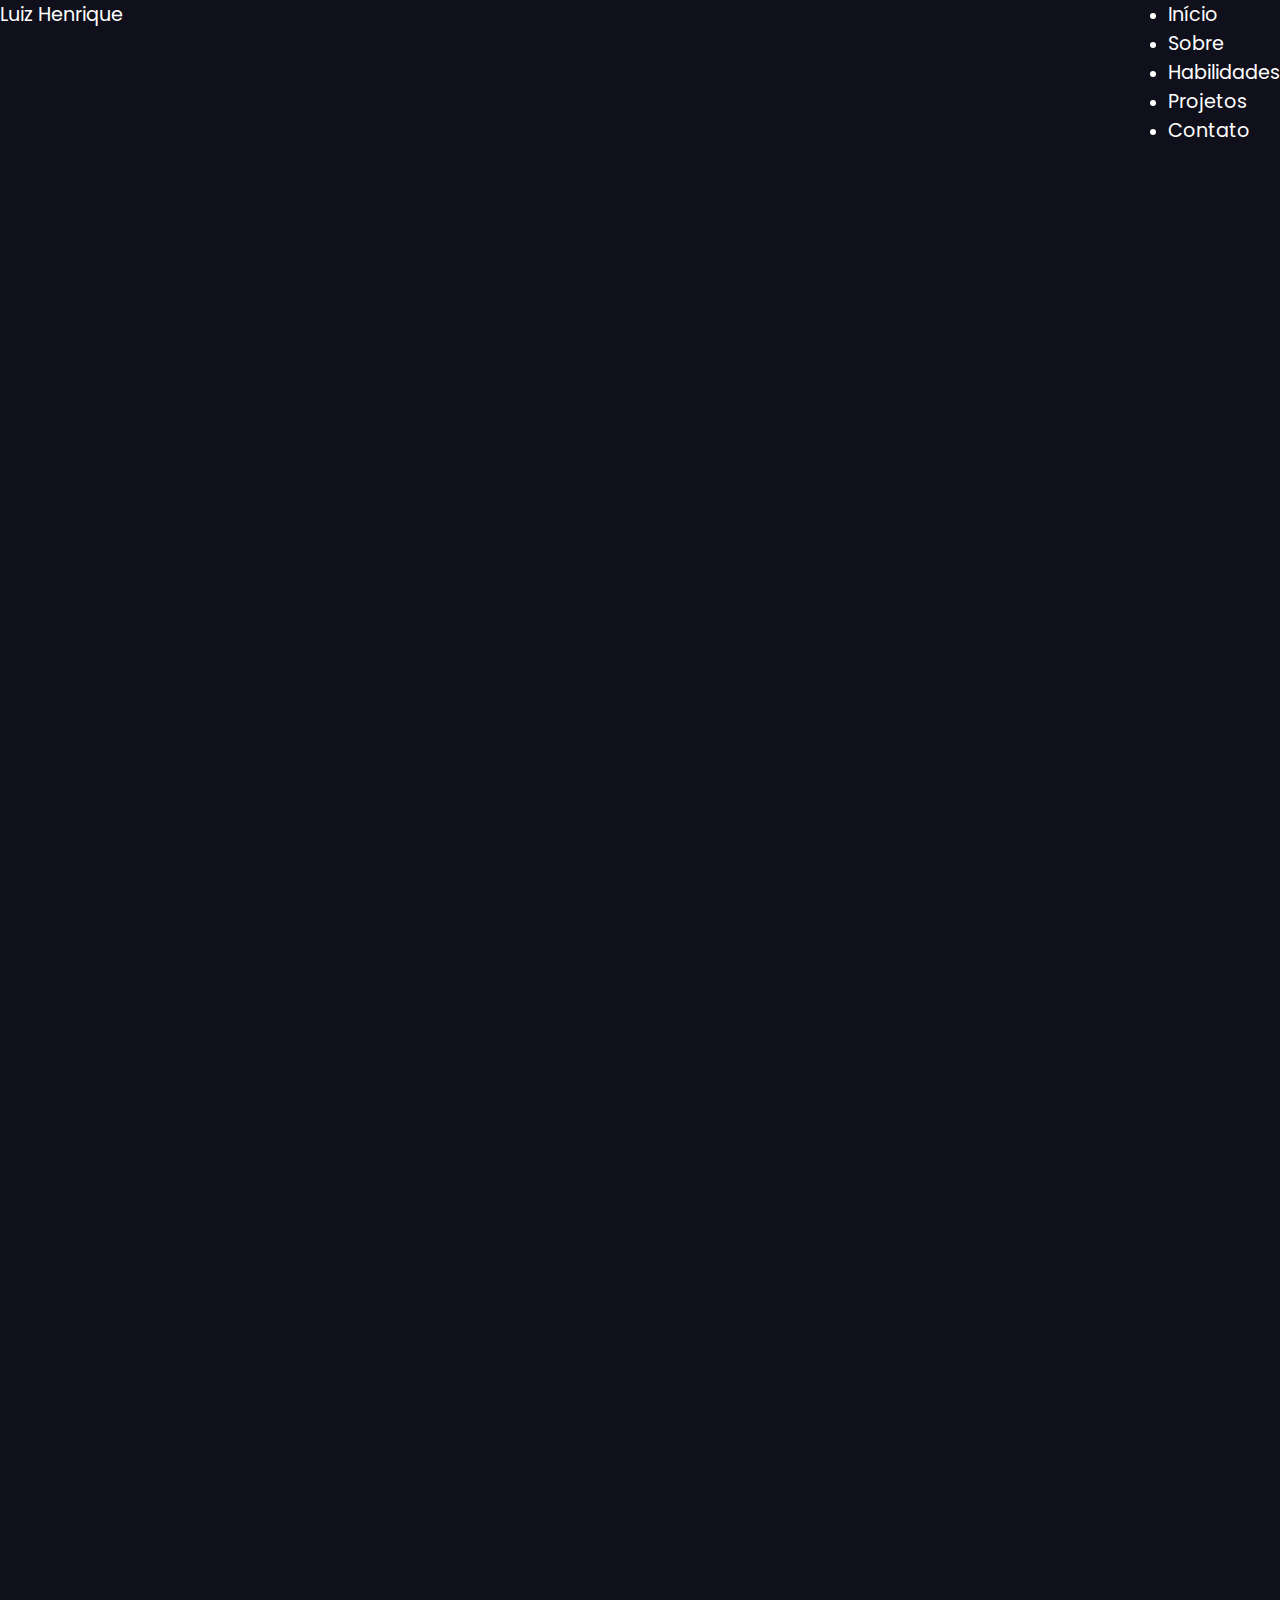
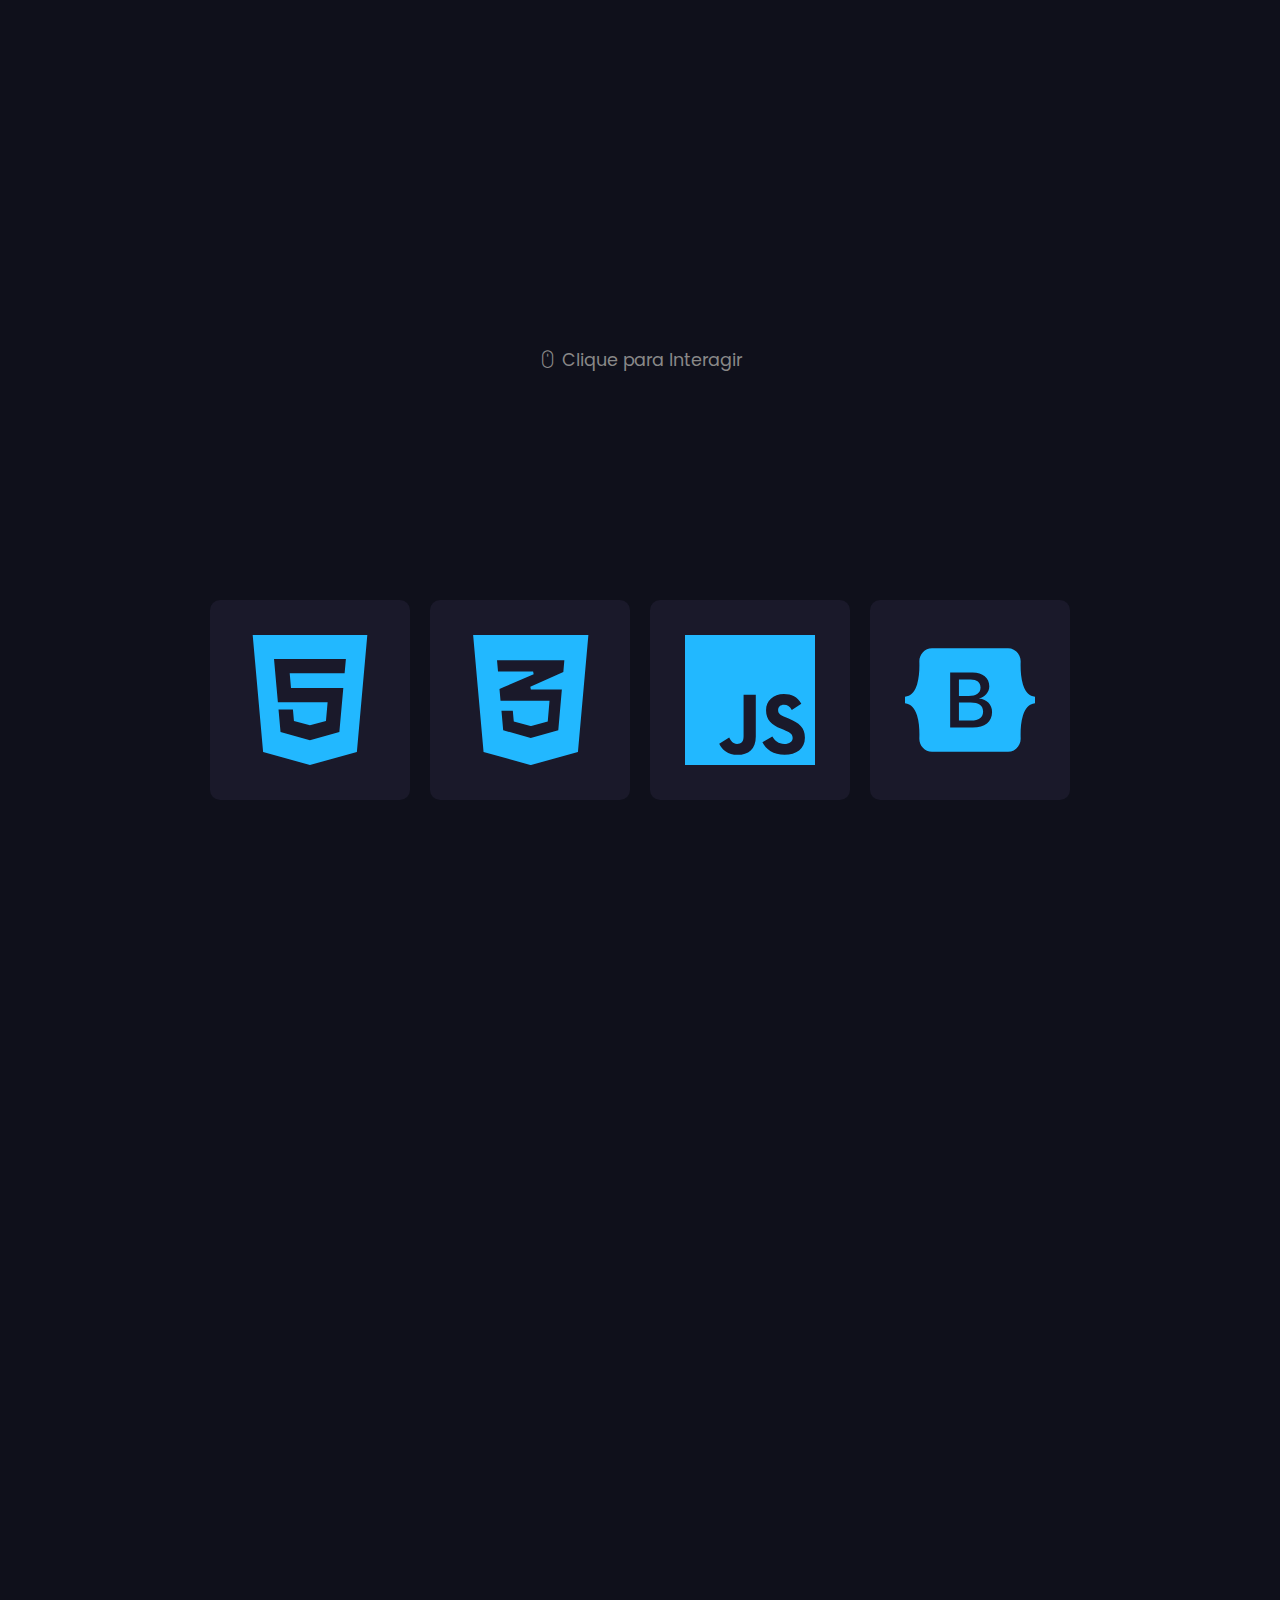
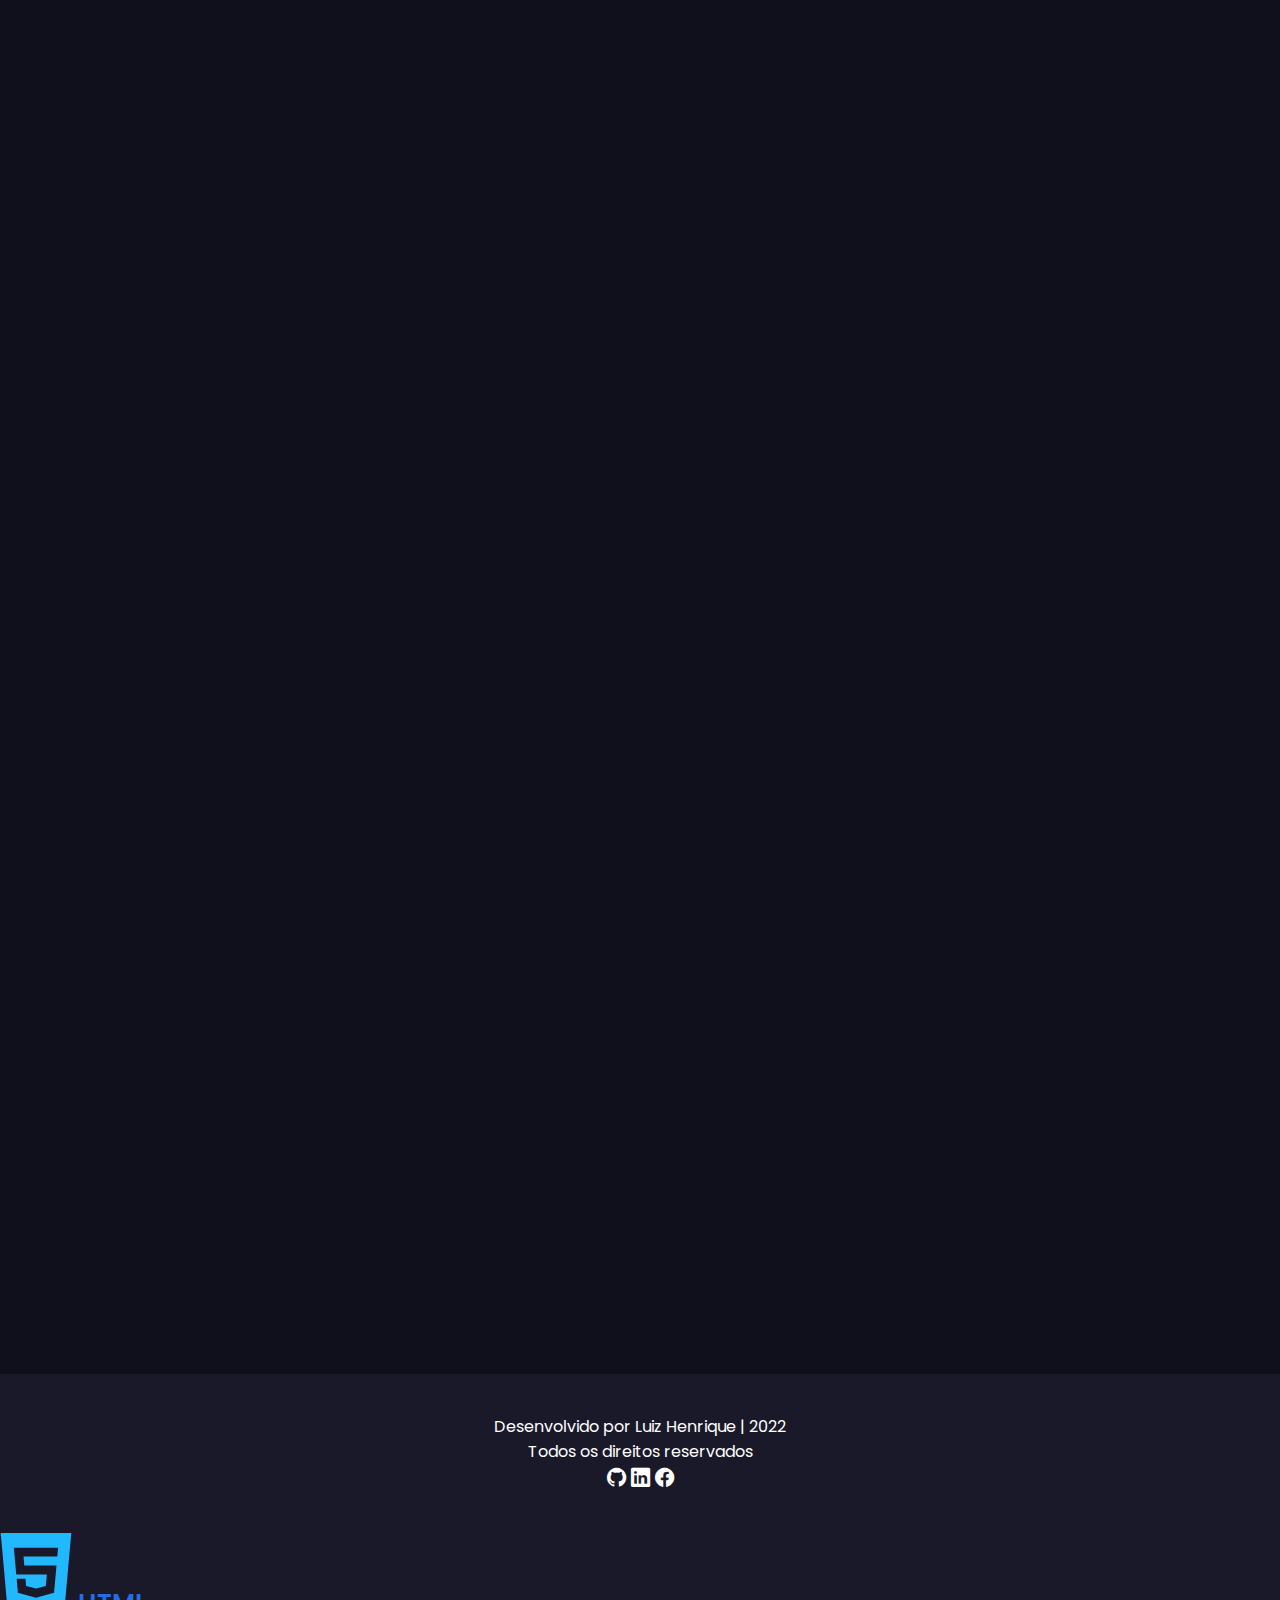
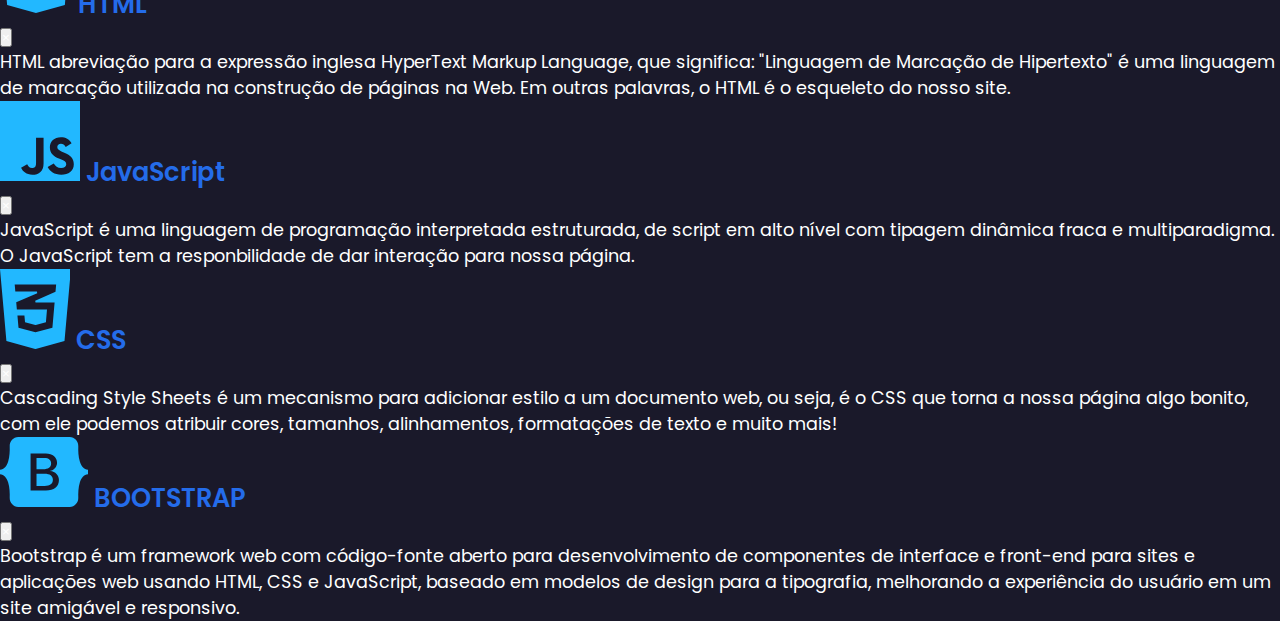
<file: index.html>
<!DOCTYPE html>
<html lang="pt-br">
<head>

    <!-- METATAGS -->
    <meta charset="UTF-8">
    <meta http-equiv="X-UA-Compatible" content="IE=edge">
    <meta name="viewport" content="width=device-width, initial-scale=1.0">

    <!-- FONTES -->
    <link rel="preconnect" href="https://fonts.googleapis.com">
    <link rel="preconnect" href="https://fonts.gstatic.com" crossorigin>
    <link href="https://fonts.googleapis.com/css2?family=Poppins:wght@300;600;700;900&display=swap" rel="stylesheet">
    
    <!-- BOOTSTRAP -->
    <link rel="stylesheet" href="https://stackpath.bootstrapcdn.com/bootstrap/4.1.3/css/bootstrap.min.css" integrity="sha384-MCw98/SFnGE8fJT3GXwEOngsV7Zt27NXFoaoApmYm81iuXoPkFOJwJ8ERdknLPMO" crossorigin="anonymous">

    <!-- BOOTSTRAP ICON -->
    <link rel="stylesheet" href="https://cdn.jsdelivr.net/npm/bootstrap-icons@1.7.1/font/bootstrap-icons.css">

    <!-- STYLE -->
    <link rel="stylesheet" href="style/style.css">



    <title>Luiz Henrique</title>
</head>
<body>
    <header class="home">
        <nav class="navbar">

            <div class="logo-header">
                <a href="#" class="navbar-brand">Luiz Henrique</a>
            </div>

            <div class="menu-toggle">
                <div class="one"></div>
                <div class="two"></div>
                <div class="three"></div>
            </div>

            <ul class="nav">
                <li class="nav-item">
                    <i class="bi bi-house"></i>
                    <a href="#home" class="nav-link">Início
                    </a>
                </li>
                <li class="nav-item">
                    <i class="bi bi-person"></i>
                    <a href="#about" class="nav-link">Sobre
                    </a>
                </li>
                <li class="nav-item">
                    <i class="bi bi-journal-text"></i>
                    <a href="#skills" class="nav-link">Habilidades
                    </a>
                </li>
                <li class="nav-item">
                    <i class="bi bi-layout-text-window"></i>
                    <a href="#projects" class="nav-link">Projetos
                    </a>
                </li>
                <li class="nav-item">
                    <i class="bi bi-telephone"></i>
                    <a href="#contact" class="nav-link">Contato
                    </a>
                </li>
            </ul>

        </nav>
    </header> 

    <main>
        <section class="home" id="home">
            <div class="content-home content">

                <div id="social-networks" data-left>
                    <a href="https://github.com/LuizHenr1que" target="_blank">
                        <i class="bi bi-github"></i>
                    </a>
                    <a href="https://www.linkedin.com/in/luiz-henrique-761302187" target="_blank">
                        <i class="bi bi-linkedin"></i>
                    </a>
                    <a href="https://www.facebook.com/Luiz.henriquefra" target="_blank">
                        <i class="bi bi-facebook"></i>
                    </a>
                </div>

                <div id="introduction" data-left>
                    <h1 class="title">
                        Olá, eu sou Luiz
                    </h1>
                    <h2 class="description">
                        Frontend developer
                    </h2>
                    <p>Amante de tecnologia e Estudante de Desenvolvimento Web,com um sonho de se tornar um Programador de sucesso. </p>

                    <a href="https://wa.me/5521996378849" class="btn button" target="_blank">
                        Entrar em contato
                        <i class="bi bi-whatsapp"></i>
                    </a>
                </div>

                <div id="photo" data-right>
                    <img src="img/perfilhome.jpeg.png" alt="Perfil" width="200"> 
                </div>
                
            </div>
        </section>

        <section class="about" id="about">
            <h1 class="titulo">Sobre Mim</h1>
            <div class="content-about content">
                <div class="image-about" data-left>
                    <img src="img/perfil.jpeg.png">
                </div>
                <div class="info-about" data-right>
                    <p>Meu nome é Luiz Henrique, tenho 20 anos e sou estudante de Desenvolvimento Web e Análise de sistemas. Atualmente atuo pela parte do <strong>Front End</strong> onde desenvolvo Interfaces e alguns projetos pessoais utilizando tecnologias como <strong>HTML, CSS e JavaScript</strong>. Meu principal objetivo é me tornar um desenvolvedor Full Stack Web.</p>

                    <a href="img/curriculo-luiz-henrique.pdf" download="Curriculo Luiz" class="btn button">
                        Baixar CV
                        <i class="bi bi-download"></i>
                    </a>
                </div>

            </div>

            
        </section> 

        <section class="skills" id="skills">
            <h1 class="titulo">Habilidades</h1>

            <div class="content-skills content" >
                
                <a href="#" class="card-link" data-toggle="modal" data-target="#modalHTML" >
                    <div class="skill">
                        <img src="img/icon-html5.svg" alt="HTML">
                    </div>
                    
                </a>

                <a href="#" class="card-link" data-toggle="modal" data-target="#modalCSS" >
                    <div class="skill">
                        <img src="img/icon-css.svg" alt="CSS">
                    </div>
                </a>

                <a href="#" class="card-link" data-toggle="modal" data-target="#modalJS" >
                    <div class="skill">
                        <img src="img/icon-javascript.svg" alt="JavaScript">
                    </div>
                </a>

                <a href="#" class="card-link" data-toggle="modal" data-target="#modalBOOT">
                    <div class="skill" >
                        <img src="img/icon-boostrap.svg" alt="Bootstrap">
                    </div>
                </a>

                <p id="skills-interaction">
                    <i class="bi bi-mouse" style="margin-right: 5px"></i>
                    Clique para Interagir
                </p>


            </div>
        </section> 
        <!--End SKills-->

        <section class="projects" id="projects">
            <h1 class="titulo">Meus Projetos</h1>

            <div class="content-projects" data-scale>

                <div class="carousel slide" id="carousel-projects" data-ride="carousel">

                    <!-- Indicadores -->
                    <ol class="carousel-indicators">
                        <li class="active" data-target="#carousel-projects" data-slide-to="0"></li>
                        <li data-target="#carousel-projects" data-slide-to="1"></li>
                        <li data-target="#carousel-projects" data-slide-to="2"></li>
                        <li data-target="#carousel-projects" data-slide-to="3"></li>
                        <li data-target="#carousel-projects" data-slide-to="4"></li>
                        <li data-target="#carousel-projects" data-slide-to="5"></li>

                    </ol>

                    <!-- Itens  -->
                    <div class="carousel-inner">         
                        <div class="carousel-item active">
                            <div class="content-carousel">

                                <h1 class="description">02</h1>
                                <div class="info-project">
                                    
                                    <div class="description-project">
                                        <h1 class="description">Finans (Design)</h1>
                                        <p>Um template/layout responsivo de uma plataforma de recursos financeiros.</p>
                                        <p><b>Tecnologias:</b> HTML, CSS e Bootstrap</p>

                                        <a href="https://luizhenr1que.github.io/projeto-finans/" class="btn button" target="_blank">
                                            <i class="bi bi-github"></i>
                                            Acessar
                                        </a>

                                    </div>
                                </div>
                                
                            </div>
                        </div>         
                    </div> <!--Emd Itens-->

                    <!-- COntroles -->
                    <a href="#carousel-projects" class="carousel-control-prev" data-slide="prev">
                        <span class="carousel-control-prev-icon"></span>
                    </a>
                    <a href="#carousel-projects" class="carousel-control-next" data-slide="next">
                        <span class="carousel-control-next-icon"></span>
                    </a>

                    
                </div>

            </div>
        </section> 
        <!--End Projects-->

        <section class="contact" id="contact">
            <h1 class="titulo">Contato</h1>

            <div class="content-contact content">
                <div class="info-contact" data-left>
                    <div class="info-location">
                        <i class="bi bi-geo-alt"></i>
                        <div>
                            <h1 class="description">Localização</h1>
                            <p>Nova Iguaçu, Rio de Janeiro</p>
                        </div>
                    </div>
                    <div class="info-tel">
                        <i class="bi bi-telephone"></i>
                        <div>
                            <h1 class="description">Telefones</h1>
                            <p>(21) 99637-8849</p>
                            <p>(21) 99316-3478</p>
                        </div>
                        
                    </div>
                    <div class="info-email">
                        <i class="bi bi-envelope"></i>
                        <div>
                            <h1 class="description">Email</h1>
                            <p>Luizhenriquejob4@gmail.com</p>
                        </div>
                        
                    </div>

                </div>

                <div class="form-contact" data-right>
                    <form action="https://formsubmit.co/luizhenriquejob4@gmail.com" method="POST">
                        <div class="field" id="field-name">
                            <input type="text" name="name" id="name" required placeholder="Nome">
                        </div>
                        <div class="field" id="field-email">
                            <input type="email" name="email" id="email" required placeholder="Email">
                        </div>
                        <div class="field" id="field-subject">
                            <textarea name="subject" id="subject" cols="30" rows="10" required placeholder="Mensagem"></textarea>
                        </div>
                        <div class="field-button">
                            <input type="hidden" name="_next" value="https://luizhenr1que.github.io/portfolio/formSuccess.html" >
                            <input type="hidden" name="_autoresponse" value="Recebemos sua mensagem, em breve responderemos !">
                            <button class="btn button" type="submit">Enviar</button>
                        </div>
                    </form>
                </div>
            </div>
        </section> 
        <!--End Contact-->
    </main>

    <footer>
        <div class="content-footer">
            <p>Desenvolvido por Luiz Henrique | 2022</p>

            <p>Todos os direitos reservados</p>

             <div id="social-networks">
                    <a href="https://github.com/LuizHenr1que" target="_blank">
                        <i class="bi bi-github"></i>
                    </a>
                    <a href="https://www.linkedin.com/in/luiz-henrique-761302187" target="_blank">
                        <i class="bi bi-linkedin"></i>
                    </a>
                    <a href="https://www.facebook.com/Luiz.henriquefra" target="_blank">
                        <i class="bi bi-facebook"></i>
                    </a>
            </div>

        </div>
    </footer>

    <div class="modal fade" id="modalHTML">
        <div class="modal-dialog">
            <div class="modal-content">
                <div class="modal-header">
                    <h1 class="modal-title description">
                        <img src="img/icon-html5.svg" alt="HTML"> HTML
                    </h1>
                    <button type="button" class="close" data-dismiss="modal">
                        <span>&times;</span>
                    </button>
                </div>
                <div class="modal-body">
                    <p>HTML abreviação para a expressão inglesa HyperText Markup Language, que significa: "Linguagem de Marcação de Hipertexto" é uma linguagem de marcação utilizada na construção de páginas na Web. Em outras palavras, o HTML é o esqueleto do nosso site.</p>
                </div>
            </div>
        </div>
    </div>

    <div class="modal fade" id="modalJS">
        <div class="modal-dialog">
            <div class="modal-content">
                <div class="modal-header">
                    <h1 class="modal-title description">
                        <img src="img/icon-javascript.svg" alt="JavaScript">  JavaScript
                    </h1>
                    <button type="button" class="close" data-dismiss="modal">
                        <span>&times;</span>
                    </button>
                </div>
                <div class="modal-body">
                    <p>JavaScript é uma linguagem de programação interpretada estruturada, de script em alto nível com tipagem dinâmica fraca e multiparadigma. O JavaScript tem a responbilidade de dar interação para nossa página.</p>
                </div>
            </div>
        </div>
    </div>

    <div class="modal fade" id="modalCSS">
        <div class="modal-dialog">
            <div class="modal-content">
                <div class="modal-header">
                    <h1 class="modal-title description">
                        <img src="img/icon-css.svg" alt="CSS"> CSS
                    </h1>
                    <button type="button" class="close" data-dismiss="modal">
                        <span>&times;</span>
                    </button>
                </div>
                <div class="modal-body">
                    <p>Cascading Style Sheets é um mecanismo para adicionar estilo a um documento web, ou seja, é o CSS que torna a nossa página algo bonito, com ele podemos atribuir cores, tamanhos, alinhamentos, formatações de texto e muito mais!</p>
                </div>
            </div>
        </div>
    </div>

    <div class="modal fade" id="modalBOOT">
        <div class="modal-dialog">
            <div class="modal-content">
                <div class="modal-header">
                    <h1 class="modal-title description">
                        <img src="img/icon-boostrap.svg" alt="Bootstrap"> BOOTSTRAP
                    </h1>
                    <button type="button" class="close" data-dismiss="modal">
                        <span>&times;</span>
                    </button>
                </div>
                <div class="modal-body">
                    <p>Bootstrap é um framework web com código-fonte aberto para desenvolvimento de componentes de interface e front-end para sites e aplicações web usando HTML, CSS e JavaScript, baseado em modelos de design para a tipografia, melhorando a experiência do usuário em um site amigável e responsivo. </p>
                </div>
            </div>
        </div>
    </div>
    
    <!-- SCRIPT JS -->
    <script src="script/index.js"></script>
    <!-- JQUERY -->
    <script src="https://code.jquery.com/jquery-3.3.1.slim.min.js" integrity="sha384-q8i/X+965DzO0rT7abK41JStQIAqVgRVzpbzo5smXKp4YfRvH+8abtTE1Pi6jizo" crossorigin="anonymous"></script>
    <!-- POPPER JS -->
    <script src="https://cdnjs.cloudflare.com/ajax/libs/popper.js/1.14.3/umd/popper.min.js" integrity="sha384-ZMP7rVo3mIykV+2+9J3UJ46jBk0WLaUAdn689aCwoqbBJiSnjAK/l8WvCWPIPm49" crossorigin="anonymous"></script>
    <!-- BOOTSTRAP JS -->
    <script src="https://stackpath.bootstrapcdn.com/bootstrap/4.1.3/js/bootstrap.min.js" integrity="sha384-ChfqqxuZUCnJSK3+MXmPNIyE6ZbWh2IMqE241rYiqJxyMiZ6OW/JmZQ5stwEULTy" crossorigin="anonymous"></script>
</body>
</html>
</file>
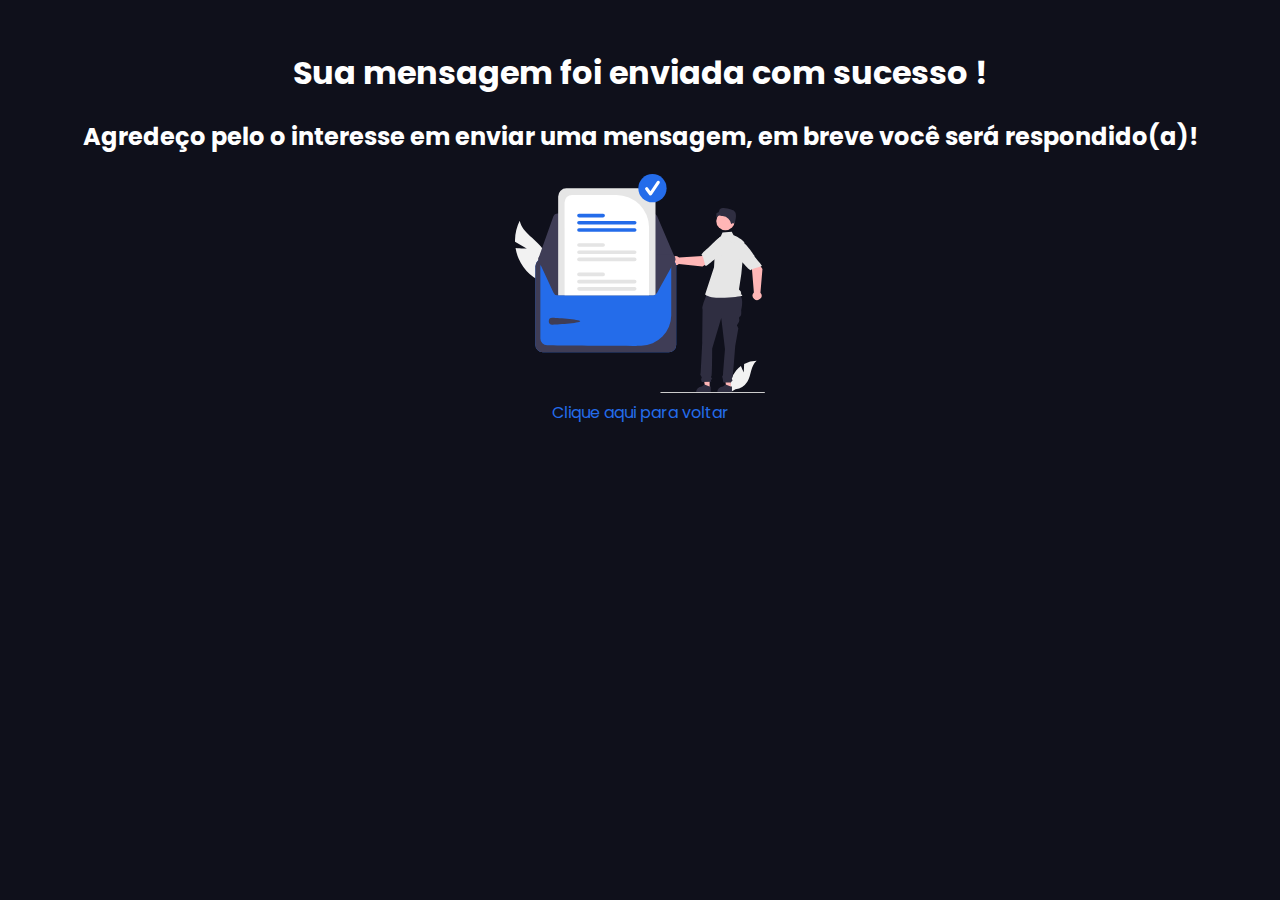
<file: formSuccess.html>
<!DOCTYPE html>
<html lang="en">
<head>
    <meta charset="UTF-8">
    <meta http-equiv="X-UA-Compatible" content="IE=edge">
    <meta name="viewport" content="width=device-width, initial-scale=1.0">

    <!-- FONTES -->
    <link rel="preconnect" href="https://fonts.googleapis.com">
    <link rel="preconnect" href="https://fonts.gstatic.com" crossorigin>
    <link href="https://fonts.googleapis.com/css2?family=Poppins:wght@300;600;700;900&display=swap" rel="stylesheet">
    <link rel="stylesheet" href="style/formSuccess.css">
    <title>Mensagem | Luiz Henrique</title>
</head>
<body>
    <div class="container">
        <div class="content-text">
            <h1>Sua mensagem foi enviada com sucesso !</h1>
            <h2>Agredeço pelo o interesse em enviar uma mensagem, em breve você será respondido(a)!</h2>
        </div>
        <div class="content-img">
            <img src="img/mensagem-enviada.svg" alt="">
        </div>

        <a href="index.html">Clique aqui para voltar</a>
    </div>
    
    <script src="script/formSucess.js"></script>
</body>
</html>
</file>
<file: style/style.css>
*{
    margin: 0;
    padding: 0;
    box-sizing: border-box;
}
html{
    --azul: #246CEA;
    --darkBlue: #0f101b;
    --darkSecond: #1a192a;
    scroll-behavior: smooth;
}
html::-webkit-scrollbar {
    background: #2b293f;
    color: var(--azul)
}
html::-webkit-scrollbar-thumb{
    background: var(--azul)
}
a{
    text-decoration: none;
    color: #fff;
    font-size: 1.2rem;
}
a:hover{
    color: #fff;
    text-decoration: none;
}
.modal{
    top: 24%;
}
.modal-content{
    color: #fff;
    background: var(--darkSecond);
}
span{
    color: #fff;
}
.title{
    font-size: 2.3rem;
    font-weight: bold;
    line-height: 30px;
}
.description{
    font-size: 1.6rem;
    font-weight: 600;
    color: var(--azul);
}
p{
    font-size: 1.1rem;
}
.button{
    background: var(--azul);
    font-size: 1.2rem;
    font-weight: 600;
    color: #fff;
}
.button:hover{
    background: var(--darkSecond);
    border: 1px solid #fff;
}
.content{
    max-width: 1550px;
    width: 90%; 
    margin: auto;
}
body{
    background: var(--darkBlue);
    font-family: 'Poppins', sans-serif;
    color: #fff;
    scrollbar-width: 10px;
}
section{
    display: flex;
    justify-content: start;
    flex-direction: column;
    align-items: center;

    padding-top: 70px;
    padding-bottom: 70px;
    margin: auto;
    height: 100vh;
}
section h1.titulo{
    font-family: 'Poppins', sans-serif;
    text-transform: capitalize;
    text-align:Center;
    text-shadow: 6px 4px var(--azul);
    font-weight: bold;
    padding-top: 20px;
    padding-bottom: 2rem;

}
/* ==== HEADER ===== */
header{
    position: fixed;
    width: 100vw;
    background: var(--darkBlue);
    z-index: 120;
}

header nav.navbar{
    display: flex;
    justify-content: space-between;
}
header nav.navbar ul.nav li.nav-item i.bi{
    display: none;
}
/* === HOME === */
.content-home{
    display: grid;
    grid-template-columns: 10% 50% 40%;
    align-items: center;
    margin: auto;
}
.content-home #social-networks{
    display: flex;
    flex-direction: column;
}
.content-home #social-networks a{
    font-size: 1.5rem;
    margin: 5px auto;
    color: var(--azul);
}
.content-home p{
    text-align: left;
    width: 72%;
    min-width: 300px;
    max-width: 500px;
}
.content-home #photo{
    margin-left: 40px;
}
.content-home #photo img{
    width: 100%;
    min-width: 200px;
    max-width: 300px;
    border-radius: 50%;
}

/* === ABOUT ME === */
.content-about{
    display: grid;
    grid-template-columns: 1fr 1fr;
    grid-gap: 10px;
}
.content-about .image-about{
    display: flex;
    justify-content:center;
}
.content-about .image-about img{
    width: 70%;
    min-width: 200px;
    max-width: 350px;
    height: 100%;
    border-radius: 10px;
    object-fit: cover;
}

/* === SKILLS === */
section.skills{
    position: relative;
}
.content-skills{
    display: flex;
    justify-content: center;
    align-items: center;
    flex-wrap: wrap;
}
.skill{
    display: flex;
    justify-content: center;
    align-items:Center;
    width: 200px;
    height: 200px;
    margin: 10px;
    cursor: pointer;
    background: var(--darkSecond);
    border-radius: 10px;
    transition: 0.5s ease;
}
.skill:hover{
    transform: translateY(-15px);
    box-shadow: rgb(33 150 243 / 50%) 0px 5px, rgb(3 169 244 / 40%) 0px 10px, rgb(3 169 244 / 30%) 0px 15px, rgb(3 169 244 / 20%) 0px 20px, rgb(3 169 244 / 10%) 0px 25px;
    background: #27253f;

}

.content-skills .card-link{
    margin: 0;
}
.skill img{
    width: 130px;
    height: 130px;
}
#skills-interaction{
    display: flex;
    position: absolute;
    top: 147px;
    margin: 0;
    padding: 0;
    color: #898888;
}
@media(max-width: 500px){
    section.skills{
        height: auto;
    }
}
/* === PROJETOS === */
.content-projects{
    width: 100%;
    margin: auto;
}
.carousel.slide{
    height: 100%;
}
.carousel-indicators{
    bottom: -40px;
}
.carousel-inner{
    width: 70%;
    margin: auto;
}
.content-carousel{
    padding: 30px;
    width: 95%;
    margin: auto;
    border: 3px solid #fff;
    border-radius: 10px;
}
.content-carousel img{
    width: 100%;
    max-width: 200px;
    object-fit: cover;
}
.content-carousel .info-project{
    display: flex;
}
.content-projects .info-project .description-project{
    margin: auto 20px;
}

/* === CONTACT === */
section.contact{
    padding-top: 43px;
}
.content-contact{
    display: grid;
    grid-template-columns: 1fr 1fr;
}
.info-contact > div{    
    display: flex;
    align-items:baseline;
}
.info-contact div h1,
.info-contact div p{
    word-break: break-all;
}
.info-contact div i {
    font-size: 1.4rem;
    margin-right: .5rem;
}

.form-contact .field input,
.form-contact .field textarea{
    width: 100%;

    background: var(--darkSecond);
    border: none;
    border-radius: 10px;

    margin: 10px auto ;
    padding: 10px;
    color: #fff;
    resize: none;
}
.form-contact .field input::placeholder,
.form-contact .field textarea::placeholder{
    color: rgb(216, 213, 213);
}
/* === FOOTER === */
footer{
    padding: 40px;
    height: auto;
    margin-top: 74px;
    background: var(--darkSecond);
}
.content-footer{
    display: flex;
    flex-direction: column;
    align-items: center;
}
.social-networks a{
    margin: auto 5px;
}
.social-networks a:hover{
    text-decoration: none;
}
footer p {
    font-size: 1rem;
    text-align:center;
}

/* === ANIMAÇÕES === */
[data-scale]{
    transform: scale(0);
}
[data-left]{
    transform: translate3d(-10px,0,0);
    opacity: 0;
}
[data-right]{
    opacity: 0;
    transform: translate3d(10px,0,0);

}
.titulo{
    transform: translateY(-30px);
    opacity: 0;
}
.animar{
    animation: animar 0.5s ease-out forwards;   
}
@keyframes animar{
    to{
        opacity: 1;
        transform: translateX(0);
        transform: translateY(0);
        transform: scale(1);
    }
}


@media (min-width: 1700px){
    /* === HEADER === */
    header nav.navbar{
        justify-content: space-around;
    }
    /* === HOME === */
    .content-home{
        grid-template-columns: 10% 40% 50%;
    }
}
@media (max-width: 1024px){
    /* === HEADER ==== */
    header nav.navbar{
        margin-right: 10px;
    }
    /* ATIVANDO MENU RESPONSIVO */
    header nav.navbar ul.nav li.nav-item{
        display: flex;
        align-items: center;
        margin: 10px auto;
    }
    header nav.navbar ul.nav li.nav-item i.bi{
        display: block;
        font-size: 19px;
    }

    header nav.navbar ul.nav{
        display: flex;
        flex-direction: column;
        align-items: center;
    
        position: absolute;
        top: 55px;
        right: -200vw;
        width: 50vw;
        height: 100vh;
    
        transition:.5s;
        padding: 10px;
        background: var(--darkSecond);
    }
    header nav.navbar ul.nav.showMenu{
        right: -10px;
    }

    header nav.navbar .menu-toggle{
        display: flex;
        flex-direction: column;
        align-items:center;
        width: 32px;
        cursor: pointer;
    }
    header nav.navbar .menu-toggle .one,
    header nav.navbar .menu-toggle .two,
    header nav.navbar .menu-toggle .three{
        height: 3px;
        width: 100%;
        background: #fff;
        margin: 3px auto;
        transition: 0.3s;
    }
    header nav.navbar .menu-toggle.menuActive .one{
        /* transform: rotate(45deg) translate(0px, 13px); */
        transform: rotate(45deg) translate(4px, 13px);
    }   
    header nav.navbar .menu-toggle.menuActive .two{
        opacity: 0;
    }
    header nav.navbar .menu-toggle.menuActive .three{
        /* transform: rotate(-45deg) translate(0px, -12px); */
        transform: rotate(-45deg) translate(0px, -9px);
    }
    main.desfocar{
        filter: blur(3px);
    }
    /* === CONTATO === */
    section.contact{
        height: auto;
    }
    .content-contact{
        display: flex;
        flex-direction: column;
        width: 90%;
    }
    /* ==== PROJETOS ==== */
    .content-carousel .info-project{
        display: flex;
        flex-direction: column;
    }
    .content-projects .info-project .description-project{
        margin: 20px auto;
    }   
    

}
@media (max-width: 768px){
    section{
        height: auto;
    }
    /* === HOME ===*/ 
    .content-home{
        grid-template-columns: 100%;
        grid-template-areas: 'photo' 'social' 'intro';
        align-items:center;
        justify-content:center;
        margin: auto;
    }
    .content-home #social-networks{
        grid-area: social;
        flex-direction: row;
        justify-content: center;
    }
    .content-home #social-networks a{
        margin: 10px;
    }
    .content-home #introduction{
        grid-area: intro;
        text-align:center;
    }
    .content-home #photo{
        grid-area: photo;
        margin: 0;
        text-align:center;
    }
    .content-home p{
        text-align: center;
        width: 72%;
        min-width: 270px;
        max-width: 500px;
        margin: 15px auto;
    }
    .content-home #photo img{
        max-width: 230px;
    }
    /* === ABOUT ME ==== */
    .content-about{
        grid-template-columns: 100%;
    }
    .content-about .image-about img{
        width: 50%;
    }
    .content-about .info-about p{
        margin: 15px auto;
    }
    .content-about .info-about{
        text-align:center;
    }
}
@media(max-width: 425px){
    /* === FONTES === */
    .title{
        font-size: 1.8rem;
        font-weight: bold;
        line-height: 30px;
    }
    .description{
        font-size: 1.3rem;
        font-weight: 600;
    }
    p{
        font-size: 1.1rem;
    }
    .button{
        font-size: 1.2rem;
    }
    
    /* == SKILS == */
    section.skills{
        padding-bottom: 0;
    }
    .skill{
        width: 150px;
        height: 150px;
    }
    .skill img{
        width: 50%;
        height: 50%;
        object-fit: cover;
    }

    /* === HEADER === */
    header nav.navbar ul.nav{
        display: flex;
        flex-direction: column;
        align-items: center;
    
        position: absolute;
        top: 55px;
        right: -200VW;
        width:  100vw;
        height: 100vh;
    
        transition:.5s;
        padding: 10px;
        background: var(--darkSecond);
    }
}
@media(max-width: 375px){
    /* ==== HOME ==== */
    p{
        font-size: .9rem;
    }
}
</file>
<file: style/formSuccess.css>
body{
    background:#0f101b;
    color: #fff;
    font-family: "Poppins";
}
.container{
    display: flex;
    flex-direction: column;
    align-items: center;
    justify-content: center;
    padding: 20px;
    margin: auto;
}
.content-img{
    text-align:center;
}
.content-img img{
    width: 50%;
    min-width: 200px;
    max-width: 500px;
    margin: auto;
}
.content-text h1, .content-text h2{
    text-align:center;
}
a{
    text-decoration: none;
    color: #246CEA
}
</file>
